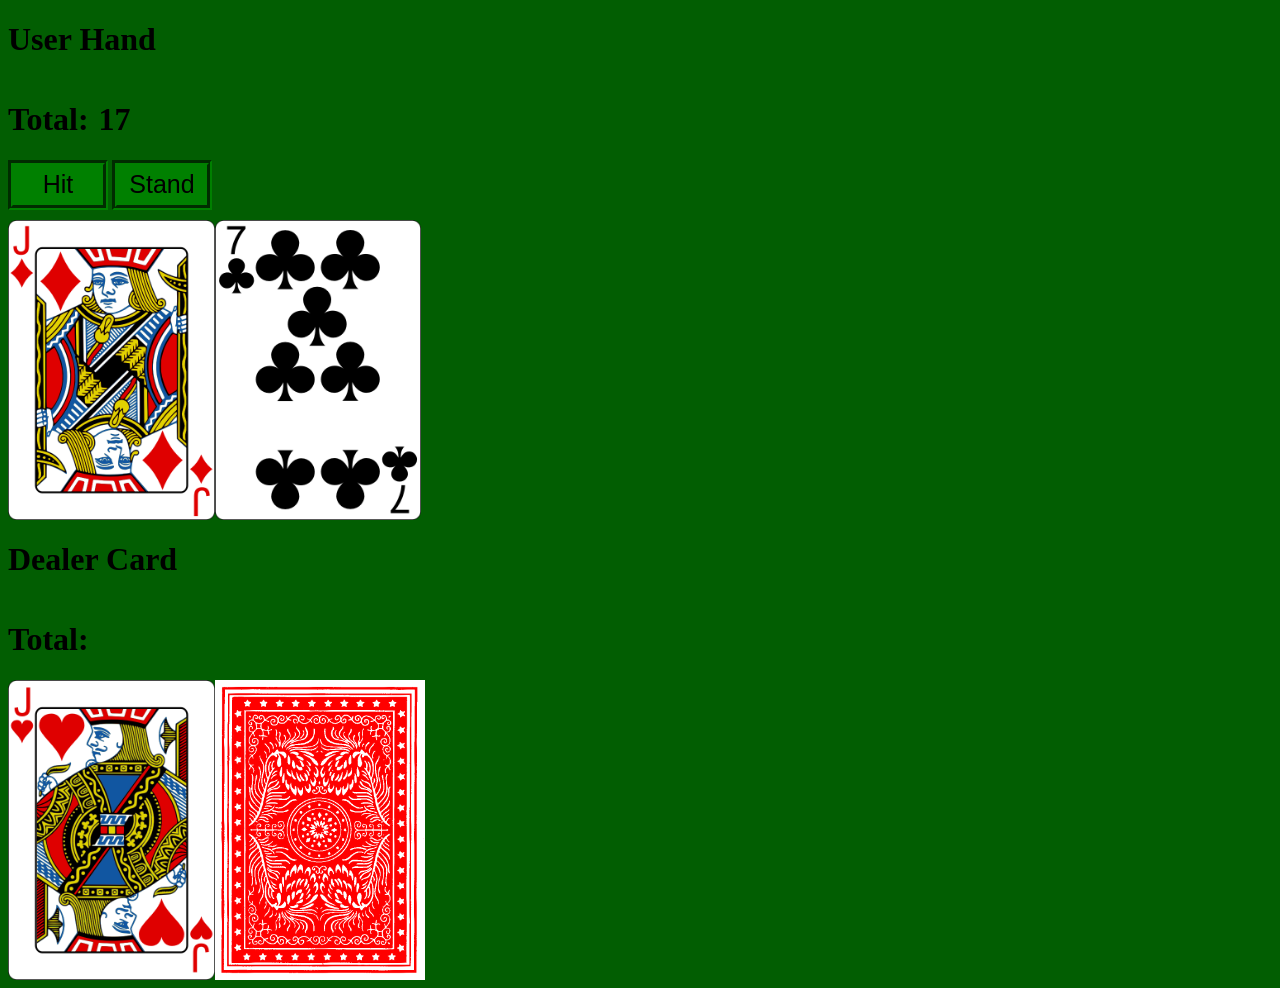
<file: index.html>
<!DOCTYPE html>
<html lang="en">
<head>
    <meta charset="UTF-8">
    <meta name="viewport" content="width=device-width, initial-scale=1.0">
    <link rel="stylesheet" href="style.css">
    <title>Document</title>
</head>
<body>
    <div id="container">
        <h1>User Hand</h1>
        <div id="total-locat">
            <h1>Total:</h1>
            <h1 id="total-place"></h1>
        </div>
        <div id="buttoncontainer">
            <button id="deal" onclick = "dealUserCard()">Hit</button>
            <button id="stand" onclick = "userStand()">Stand</button>
        </div>
        </div>
        <div id="user-card-container">
        </div>
        <h1>Dealer Card</h1>
        <div id="dealer-total-locat">
            <h1>Total:</h1>
            <h1 id="dealer-total-place"></h1>
        </div>
                <div id="dealer-card-container">
                    
        </div>
        <div id="win-locat">

        </div>
    </div>
    <script src="script.js"></script>
    <script>
        const user_card_container = document.getElementById("user-card-container")
        const dealer_card_container = document.getElementById("dealer-card-container")
        const hitBtn = document.getElementById("deal")
        const standBtn = document.getElementById("stand")
        let usertotalelem = document.getElementById("total-place")
        let dealtotalelem = document.getElementById("dealer-total-place")
        let deck = new Deck()
        let usercards = []
        let dealercards = []
        let usertotal; 
        let dealertotal = 0;
        dealUserCard();
        dealDealerCard(false)
        
        dealDealerCard(true);
        dealUserCard();

        function getHandTotal(hand){
            let usertotal= hand.reduce(function(acc, card){return acc+card.pointVal}, 0)
            let aces = hand.reduce(function(acc, card) {return card.pointVal == 11? acc+1:acc}, 0)

            while(aces > 0 && usertotal > 21){
                usertotal -= 10;
                aces--;
            }
            return usertotal;
        }
 

        function dealUserCard(){
            usercards.push(deck.dealCard())
            user_card_container.append(usercards[usercards.length-1].element)
            usertotal = getHandTotal(usercards)
            // if(usercards[usercards.length-1].pointVal == 11 && usertotal > 21){
            //     usercards[usercards.length-1].pointVal = 1
            //      usertotal= usercards.reduce(function(acc, card){return acc+card.pointVal}, 0)
            // }
            console.log(usertotal)
            if(usertotal > 21){
                console.log("BUSt")
                userStand()
                
                usertotalelem.innerHTML = "BUSTED"
            }else if(usertotal == 21){ 
                console.log("Hit")               
                userStand()
                usertotalelem.innerHTML = "Full 21"
            }
            else{
            usertotalelem.innerHTML = usertotal
            //These thingies check if you bust or get a full 21
        }
            
        }
        function userStand(){
            hitBtn.disabled = true
            standBtn.disabled = true
            flipdeal()
            dealerdecis()
            document.getElementById('dealer-total-place').classList.add("unhide")
            //this thingy disables everything and starts the dealers turn
        }

        function dealDealerCard(faceDown = false){
            dealercards.push(deck.dealCard())
            dealercards[dealercards.length -1].flipped = faceDown;
            dealer_card_container.append(dealercards[dealercards.length-1].element)
            dealertotal= getHandTotal(dealercards)
            dealtotalelem.innerHTML = dealertotal

        }


        function dealerdecis(){
            let interval = setInterval(()=>{
                if(dealertotal < 17){
                dealDealerCard()
            }
            if(dealertotal > 21){
                console.log("BUSt")
                dealtotalelem.innerHTML = "BUSTED"
                clearInterval(interval)
            }else if(dealertotal == 21){
                dealtotalelem.innerHTML = "full 21"
                clearInterval(interval)
            }
            },500)
            }
        //this thingy sets up a while loop so when you either bust or stand the dealer takes their turn

        function flipdeal(){
            dealercards[dealercards.length -1].flipped = false
        }
        //Thing thingy flips the hidden dealer card
    </script>

</body>
</html>
</file>
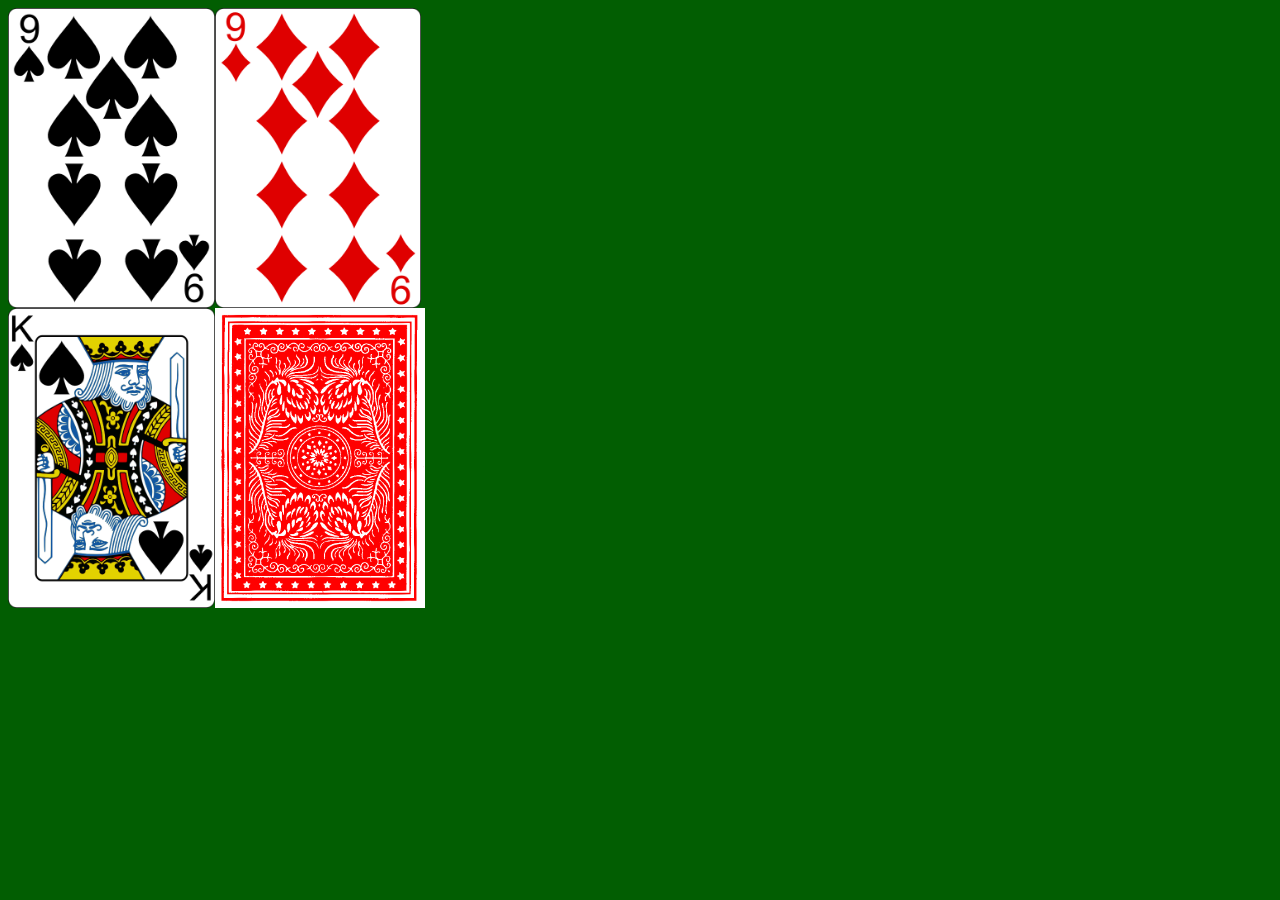
<file: index copy.html>
<!DOCTYPE html>
<html lang="en">
<head>
    <meta charset="UTF-8">
    <meta name="viewport" content="width=device-width, initial-scale=1.0">
    <link rel="stylesheet" href="style.css">
    <title>Document</title>
</head>
<body>
    <div id="container">
        <div id="user-card-container">
        </div>
                <div id="dealer-card-container">
        </div>
    </div>
    <script src="script.js"></script>
    <script>
        const user_card_container = document.getElementById("user-card-container")
        const dealer_card_container = document.getElementById("dealer-card-container")
        let deck = new Deck()
        let usercards = []
        let dealercards = []
        dealUserCard();
        dealDealerCard()
        dealUserCard();
        dealDealerCard(false)
        let total = usercards.reduce(function(acc, card){return acc+card.pointVal}, 0)


        function dealUserCard(){
            usercards.push(deck.dealCard())
            user_card_container.append(usercards[usercards.length-1].element)
        }

        function dealDealerCard(faceUp = true){
            dealercards.push(deck.dealCard())
            dealercards[dealercards.length -1].flipped = !faceUp;
            dealer_card_container.append(dealercards[dealercards.length-1].element)
        }
    </script>
</body>
</html>
</file>
<file: style.css>
body{
    background-color: rgb(2, 94, 2);
}

#card-place{
    width: 250px;
    height:363px;
    border: 2px solid black;
    border-radius: 10px;
}
#card-place2{
    width: 250px;
    height:363px;
    border: 2px solid black;
    border-radius: 10px;
}

#total-locat{
    display: flex;
}
#total-place{
    margin-left: 10px;
}
#dealer-total-locat{
    display: flex;
}
#dealer-total-place.unhide{
        display: flex;
}
#dealer-total-place{
    display: none;
    margin-left: 10px;
}
#user-card-container, #dealer-card-container{
    height: 300px;
    display: flex;
}
#deal{
    font-size: 25px;
    width: 100px;
    height: 50px;
    margin-bottom: 10px;
    background-color: green;
    border: 5px groove green;
}
#stand{
    font-size: 25px;
    width: 100px;
    height: 50px;
    margin-bottom: 10px;
    background-color: green;
    border: 5px groove green;
}
</file>
